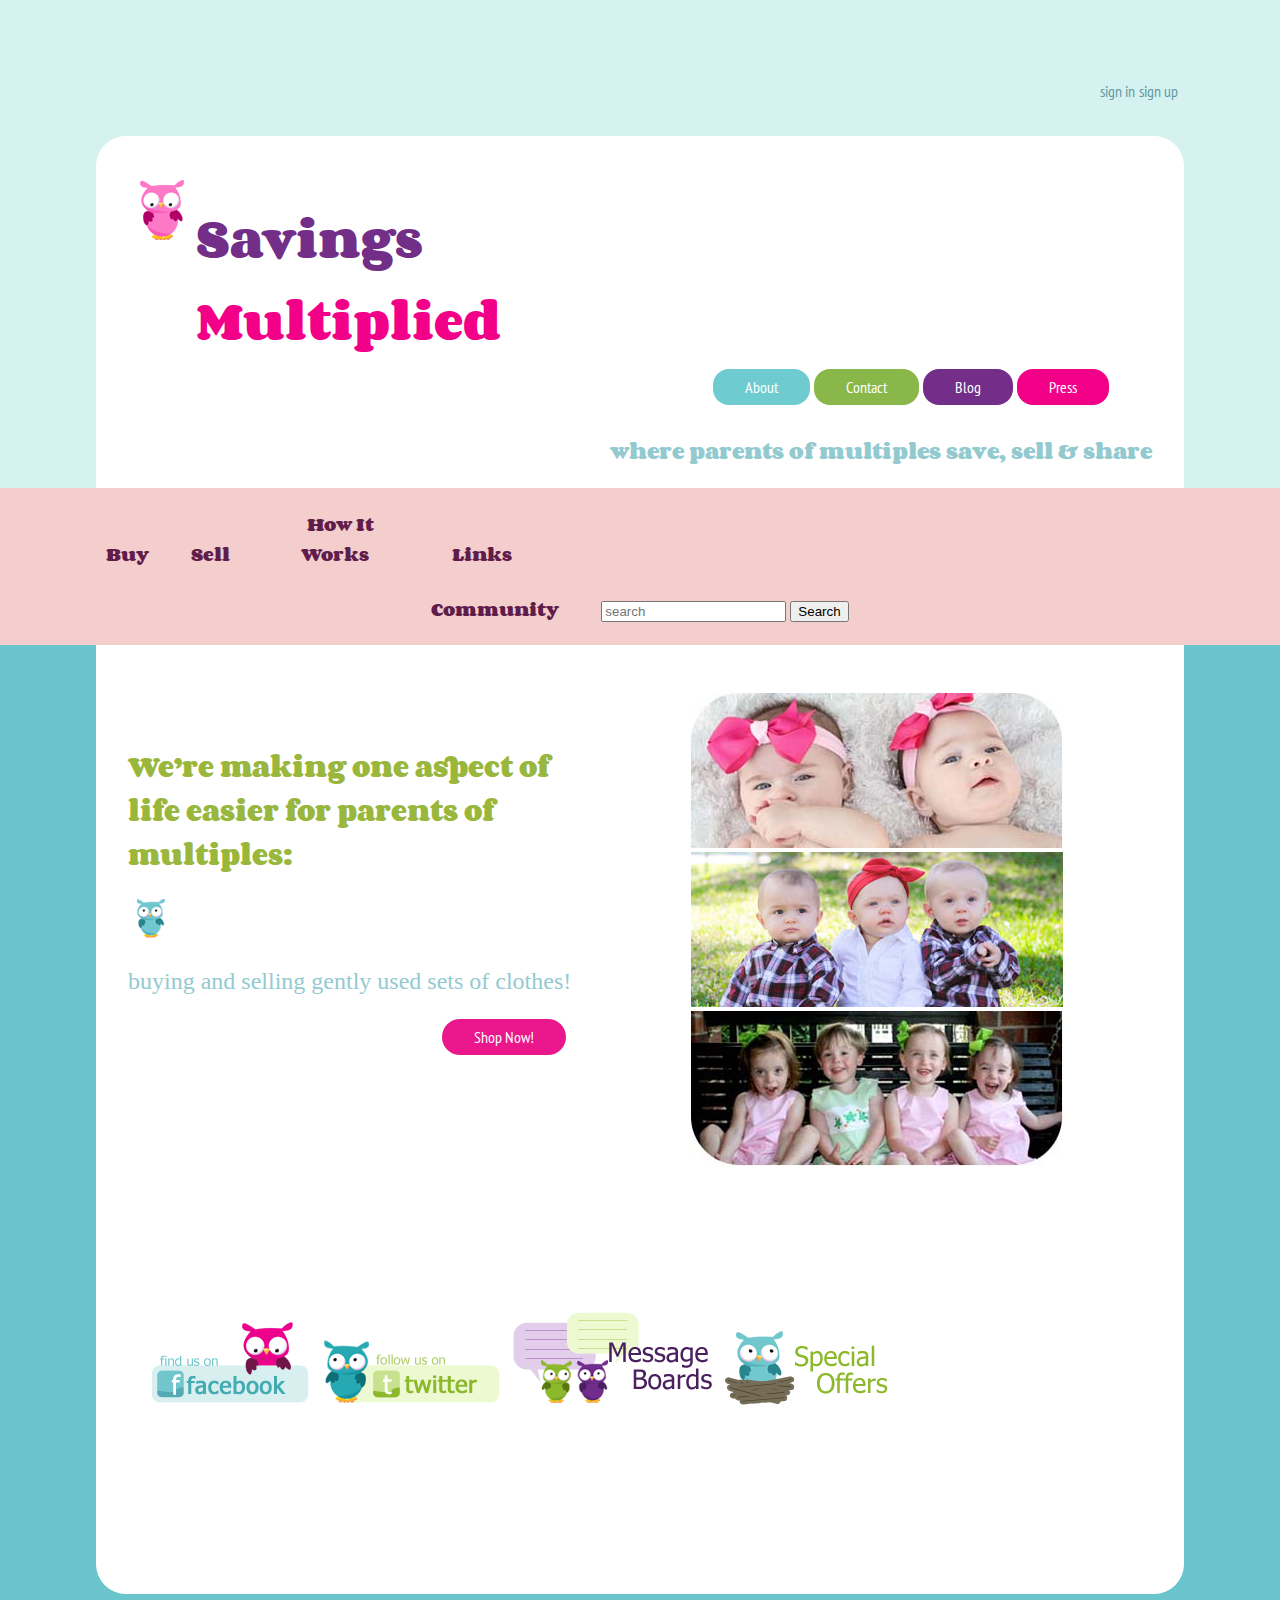
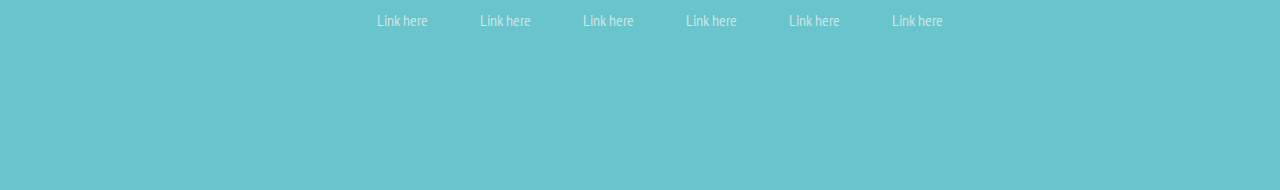
<file: index.html>
<!DOCTYPE html>
<html>
<head>
  <title>SavingsMultiplied</title>
  <meta charset='utf-8'>
  <link rel="stylesheet" type="text/css" href="styles/normalize.css"/>
  <link href='http://fonts.googleapis.com/css?family=PT+Sans+Narrow|Corben:400,700|Open+Sans:400,600' rel='stylesheet' type='text/css'>
  <link rel="stylesheet" type="text/css" href="styles/main.css"/>
</head>
<body>
  <header> 
    <nav>
      <ul>
	<li><a href="#" id="signinbutton">sign in</a></li>
	<li><a href="#">sign up</a></li>
      </ul>
    </nav>
    <section id="header_section">
      <div id="header_div">
        <h1>Savings <br><span>Multiplied</span></br></h1>
	<img src="images/owl_light_pink_64.png" alt="medium pink owl"/>
	<div id="header_right">
	  <nav>
	    <ul>
	      <li><a href="about.html" id="about">About</a></li>
	      <li><a href="contact.html" id="contact">Contact</a></li>
	      <li><a href="blog.html" id="blog">Blog</a></li>
	      <li><a href=“press.html" id="press">Press</a></li>
	    </ul>
	  </nav>
	  <h3>where parents of multiples save, sell &amp; share</h3>
      </div>  
    </div>
  </section>	
    <nav id="main">
      <ul>
	<li><a href="buy.html">Buy</a></li>
	<li><a href="sell.html">Sell</a></li>
	<li><a href="howitworks.html">How It Works</a></li>
	<li><a href="links.html">Links</a></li>
	<li><a href="community.html">Community</a></li>
	<li>
	  <form action="#" method="GET">
	    <label for="search_term"></label>
	    <input id="seach_term" type="text" placeholder="search"/>
	    <input type="submit" value="Search"/>
	  </form>
	</li>
      </ul>
    </nav>
  </header>
  <section id="body_section">
    <div class="left_column">
      <h2>We’re making one aspect of life easier for parents of multiples:</h2>
      <img src="images/owl_44_44.png" alt="small blue owl"/>
      <p>buying and selling gently used sets of clothes!</p>
      <a href="buy.html">Shop Now!</a>
    </div>
      <ul id="baby_photos">
	<li><img src="images/twins.jpg" alt="photo of twins"/></li>
	<li><img src="images/triplets.jpg" alt="photo of tripets"/></li>
	<li><img src="images/quads.jpg" alt="photo of quads"/></li>
    </ul>
    <div id="social_div">
      <ul id="social_media">
	<li><a href="http://facebook.com/savingsmultiplied"><img src="images/facebook_callout.png"/></a></li>
	<li><a href="http://twitter.com/savingsmultiplied"><img src="images/twitter_callout.png"/></a></li>
	<li><a href="community.html"><img src="images/message_board_callout.png"/></a></li>
	<li><a href="buy.html"><img src="images/special_offers_callout.png"/></a></li>
      </ul>
    </div>
  </section>
  <footer>
    <nav>
      <ul>
	<li><a href="linkhere…">Link here</a></li>	
	<li><a href="linkhere…">Link here</a></li>
	<li><a href="linkhere…">Link here</a></li>
	<li><a href="linkhere…">Link here</a></li>
	<li><a href="linkhere…">Link here</a></li>
	<li><a href="linkhere…">Link here</a></li>
      </ul>
    </nav>
  </footer>
  <div class="login-modal hidden">
    <div class="lightbox"></div>
    <div class="login-form">
     <form>
       <label>Username</label>
        <input type="text" placeholder="username">
        <label>Password</label>
        <input type="password" placeholder="password">
        <input type="submit" value="login">
        <input type="button" value="cancel" id="signincancel">
      </form>
    </div>
  </div>
</body>
<script src="scripts/main.js"></script>
</html>
</file>
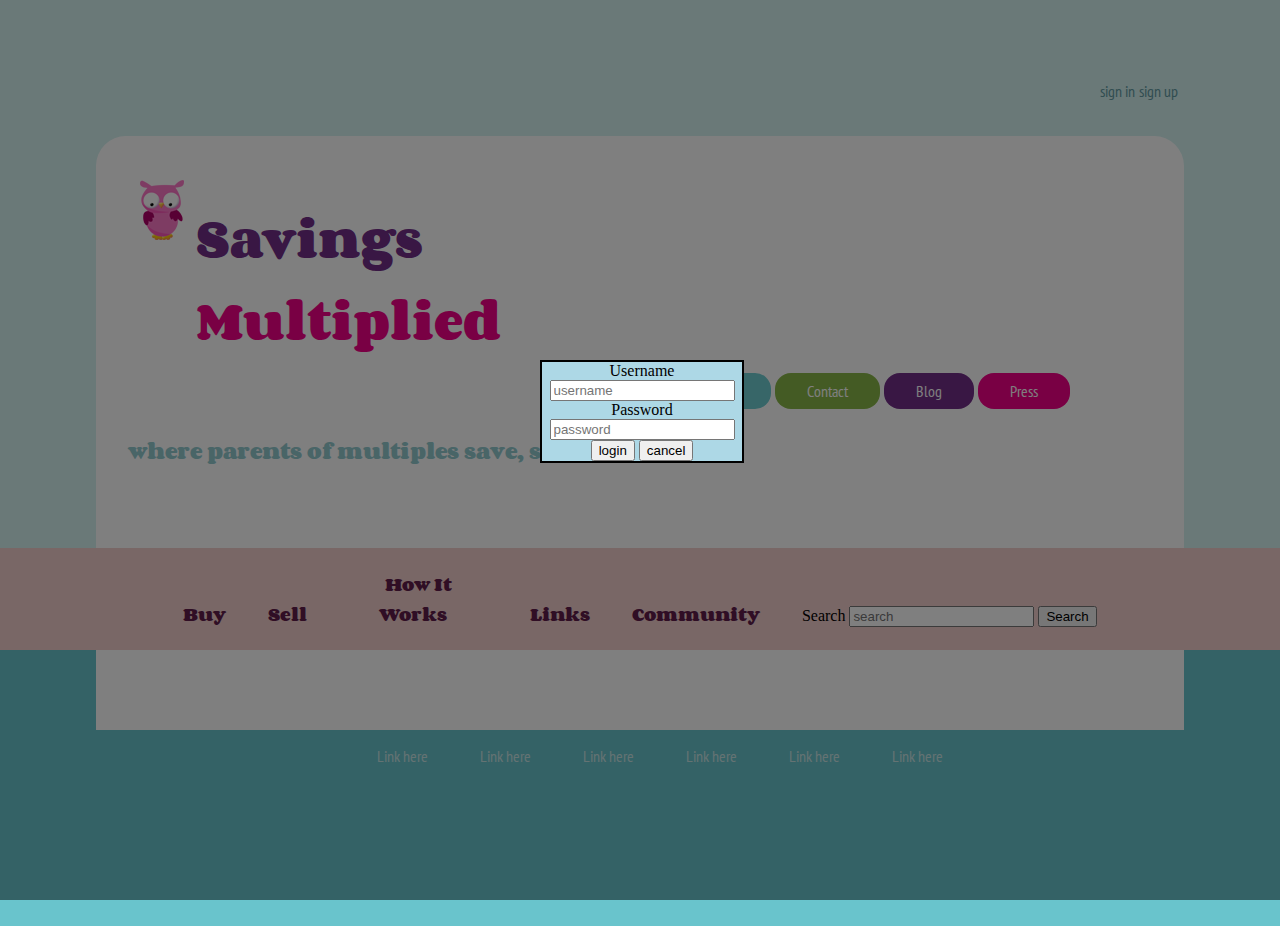
<file: buy.html>
<!DOCTYPE html>
<html>
<head>
  <title>SavingsMultiplied</title>
  <meta charset='utf-8'>
  <link rel="stylesheet" type="text/css" href="styles/normalize.css"/>
  <link href='http://fonts.googleapis.com/css?family=PT+Sans+Narrow|Corben:400,700|Open+Sans:400,600' rel='stylesheet' type='text/css'>
  <link rel="stylesheet" type="text/css" href="styles/main.css"/>
</head>
<body>
  <header>
    <nav>
      <ul>
	      <li><a href="#" id="signinbutton">sign in</a></li>
	      <li><a href="#">sign up</a></li>
      </ul>
    </nav>
    <section id="header_section">
      <h1>Savings <br><span>Multiplied</span></br></h1>
      <img src="images/owl_light_pink_64.png" alt="medium pink owl"/>
      <nav>
	      <ul>
	        <li><a href="about.html" id="about">About</a></li>
	        <li><a href="contact.html" id="contact">Contact</a></li>
	        <li><a href="blog.html" id="blog">Blog</a></li>
	        <li><a href=“press.html" id="press">Press</a></li>
	      </ul>
      </nav>
      <h3>where parents of multiples save, sell &amp; share</h3>
    </section>	
    <nav id="main">
      <ul>
      	<li><a href="buy.html">Buy</a></li>
	      <li><a href="sell.html">Sell</a></li>
	      <li><a href="howitworks.html">How It Works</a></li>
	      <li><a href="links.html">Links</a></li>
	      <li><a href="community.html">Community</a></li>
	      <li>
	        <form action="#" method="GET">
	          <label for="search_term">Search</label>
	          <input id="seach_term" type="text" placeholder="search"/>
	          <input type="submit" value="Search"/>
	        </form>
	      </li>
      </ul>
    </nav>
  </header>
  <section id="gallery">
    <div class="left_column">
    </div>
    <div>
      <ul class="img-gallery">
      </ul>    
    </div>






  </section>
  <footer>
    <nav>
      <ul>
	      <li><a href="linkhere…">Link here</a></li>	
	      <li><a href="linkhere…">Link here</a></li>
	      <li><a href="linkhere…">Link here</a></li>
	      <li><a href="linkhere…">Link here</a></li>
	      <li><a href="linkhere…">Link here</a></li>
	      <li><a href="linkhere…">Link here</a></li>
      </ul>
    </nav>
  </footer>
  <div class="login-modal">
    <div class="lightbox"></div>
    <div class="login-form">
     <form>
       <label>Username</label>
        <input type="text" placeholder="username">
        <label>Password</label>
        <input type="password" placeholder="password">
        <input type="submit" value="login">
        <input type="button" value="cancel" id="signincancel">
      </form>
    </div>
  </div>
</body>
<script src="scripts/main.js"></script>
</html>
</file>
<file: styles/main.css>
header ul {
  list-style: none;
  float: right;
}

header ul li a {
  text-decoration: none;
}

header ul li {
  display: inline-block;
}

nav#main ul {
  float: none;
  margin: 0;
  padding: .5em;
  text-decoration: none;
  height: inherit;
}

/*nav#main:after {
  clear: both;
}
*/



nav#main {
  height: 100%;
}

nav#main ul li a {
  text-decoration: none;
  padding: 0 8% 0 0;
}

nav#main ul li {
  margin: 1% 1.5%;
  display: inline-block;
}

/**************************************
GRID
**************************************/

body {
  padding: 0;
  margin: 0 0em 10em 0em;
}

header nav ul {
  padding: 0 8%;
  height: 2.5em;
}

header nav ul li { 
  margin: 1% 0%;
}

#header_section img {
  float: left;
  margin-bottom: 1em;
  padding: 10px;
}


header section div#header_div {
  max-width: 100%;
  max-height: 100%;
}


#headerimage {
  float: left;
  position: top;
  /*clear: right;*/
}

#header_section {
  /*display: block;*/
  min-height: 290px;
  padding-bottom: 30px;
  width: 100%;
}


#header_div {
  /*float: right;*/
  margin: 0;
  padding: 0 auto 3em;
  width: 100%;
}

#header_right {
  float: right;
  /*max-width: 50%;*/
  clear: both;
}

#header_right nav {
  margin-top: 0px;
}


#header_right nav ul li {
  display: inline-block;
  margin: 0 auto 60px auto;
  padding: auto;
}


h1 {
  display: inline-block;
  clear: left;
  margin-bottom: 0;
}


h3 {  /*
  float: right; */
  clear: both;
  margin-bottom: 50px;
  margin-top: 50px;
}

header {
  margin: 0;
  padding-top: 4em;
}


/*
h1, h2, h3, h4, h5, h6 {
  padding: 0;
  margin: 0;
}*/

#main ul {
  text-align: center;
}


#main ul li a {
  padding: 0 15%;
}

section {
  padding: 2em;
  margin: 0 auto;
  max-width: 80%;
  /*min-width: 500px;*/
}

#header_section {
  border-radius: 30px 30px 0 0;
  clear: both;
}

div.left_column {
  float: left;
  clear: none;
  max-width: 45%;
  /*width: 50%;*/
  padding: 1em 0 3em 0;
  margin: 2em 0 1em 0;
  display: inline-block;
}

#body_section div.left_column a {
  float: right;
  clear: right;
  text-decoration: none;
  margin-right: 5%;
}

div img {
  clear: left;
  display: inline-block;
}

div p {
  clear: both;
  float: none;
  display: inline-block;
}

#baby_photos {
  clear: none;
  float: right;
  list-style: none;
  padding: 0 0 0 4em;
  margin-bottom: 1em;
  width: 45%;
  display: inline-block;	
}

#baby_photos li img {
  max-width: 100%;
  padding: 0 0%; 
}

ul#social_media {
  list-style: none;
  padding: 0 2%;
  clear: both;
  margin-top: 120px;
  padding-top: 120px;
  min-height: 240px;
}

ul#social_media li {
  display: inline-block;
  max-width: 24%;
  padding: 0;
  margin-right: auto;
}

ul#social_media img {
  max-width: 100%;
}

#body_section {
  min-height: 500px;
  border-radius: 0 0 30px 30px;
}

footer nav ul li a {
  text-decoration: none;
  padding: 0 1.5em;
}

footer nav ul li {
  list-style: none;
  display: inline-block;
  text-align: center;
}

footer nav ul {
  text-align: center;
}









/*******************************************
COLORS
*******************************************/

body { background-color: #69c4cc; }

header { background-color: #d5f2f1}

nav#main { background-color: #f3cecd; }

section { background-color: #fff; }

h1 { color: #732e88; }

h1 span { color: #f20188; }

h3 { color: #93cacf; }

header nav ul li a { color: #639ba2; }

nav#main ul li a { color: #601c4a; }

footer nav ul li a { color: #c9e6e7; }

h2 { color: #99b63d; }

#body_section div p { color: #93cad1; }

#body_section div.left_column a {
	background-color: #e9168c;
	border-radius: 18px;
	padding: .5em 2em;
	color: white;
}

header section nav ul li a { color: white; }

#about { background-color: #6eccd1; border-radius: 16px; padding: .5em 2em;}

#contact { background-color: #89b749; border-radius: 16px; padding: .5em 2em;}

#blog { background-color: #732e89; border-radius: 16px; padding: .5em 2em;}

#press { background-color: #f20188; border-radius: 16px; padding: .5em 2em;}










/*****************************************
FONTS
*****************************************/


h1 { font-size: 2.75em; font-weight: none; }

div p { font-size: 1.5em; } 


a {
  font-family: 'PT Sans Narrow', sans-serif;
  font-weight: none; 
}


h1, h2, h3 {
  font-family: 'Corben', cursive;
}



nav#main ul li a { 
  font-family: 'Corben', cursive;
  font-weight: 700;
 }


/**************************************(
LOGIN
**************************************/
/*
.login-modal {
  display: none;
}
*/

.login-form {
  border: 2px solid #000;
  width: 200px;
  margin: 0 auto;
  text-align: center;
  position: absolute;
  top: 40%;
  left: 50%;
  margin-left: -100px;
  background-color: lightblue;
}





.lightbox {
  background: #000;
  opacity: .5;
  position: fixed;
  top: 0;
  height: 100%;
  width: 100%;
  margin: 0;
  padding: 0;
}

.hidden {
  display: none;
}


/*************************************************
Buy Page
**************************************************/

.img-gallery li div img {
  max-width: 100%;
  max-height: 100%;
  float: left;
  clear: right;
  display: inline-block;
}

.img-gallery li {
  max-width: 24%;
  max-height: 25%;
  display: inline-block;
  border: 1px solid red;
}







/*****************************************
RESPONSIVE DESIGN
*****************************************/


@media screen and (max-width: 800px) {
	
  ul#baby_photos {
    display: none;
    margin: 0;
    padding: 0;
  }


  #body_section {
    margin: auto;
  }

  div.left_column {
    min-width: 70%;
    max-width: 100%;
    max-height: 50%;
    float: none;
    margin: auto; 
    padding: 5%;
  }

  .left_column a {
    float: left;
    clear: both;
    text-align: center;
    margin: auto 0 auto 10%;
  }

  #body_section {
    height: 100%;
    width: 100%;
  }

  #social_div {
    min-width: 100%;
    min-height: 260px;
    content: "";
    align: center;
  }

 
  ul#social_media {
    margin: 0;
    padding: 10%;
    min-width: 100%;
    min-height: 240px;
    align-content: center;
  }


  ul#social_media li {
    max-width: 100%;
    min-width: 47.5%;
    margin: 0;
    float: left;
    text-align: center;
    padding: 0%;
  }

  
  
  ul#social_media li:nth-child(odd) {
    clear: left;
    margin: 0 5% 0 0;
  }

  ul#social_media li img {
    align-content: center;
    width: 47.5%;
  }

  ul#social_media li a {
    margin: 0;
    padding: 0;
  }

}
</file>
